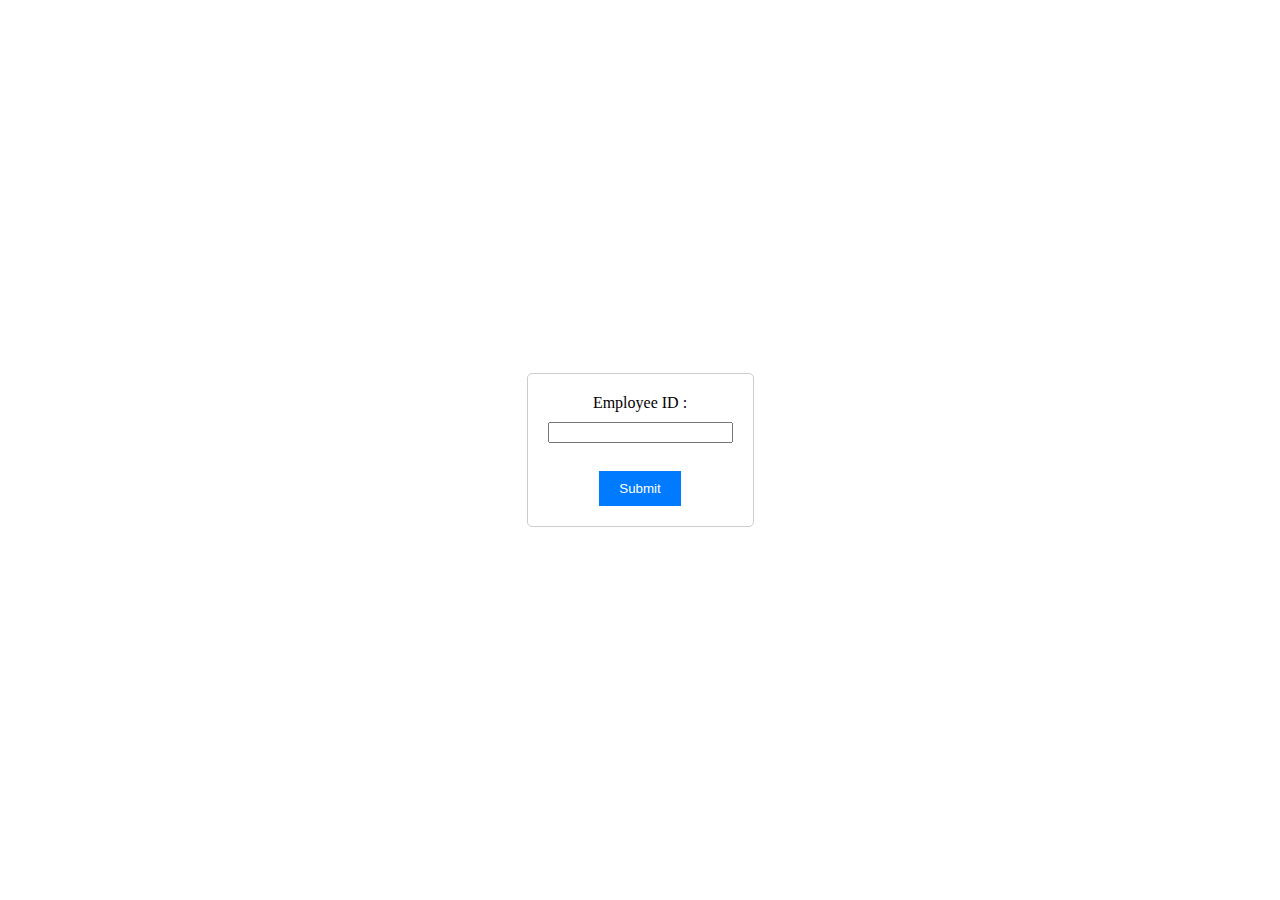
<file: templates/delform.html>
<!DOCTYPE html>
<html lang="en">
<head>
    <meta charset="UTF-8">
    <title>Title</title>
    <style>
        /* Center the form */
        body {
            display: flex;
            justify-content: center;
            align-items: center;
            height: 100vh;
            margin: 0;
        }

        form {
            text-align: center;
            padding: 20px;
            border: 1px solid #ccc;
            border-radius: 5px;
        }

        label, input {
            display: block;
            margin-bottom: 10px;
        }

        button {
            background-color: #007bff;
            color: #fff;
            border: none;
            padding: 10px 20px;
            cursor: pointer;
        }

        button:hover {
            background-color: #0056b3;
        }
    </style>
</head>
<body>
    <form method="GET" action="{{ url_for('delete')}}">
        <label for="eid">  Employee ID :</label>
        <input type="text" id="eid" name="eid" value=""><br>

        <button type="submit">Submit</button>
    </form>
</body>
</html>
</file>
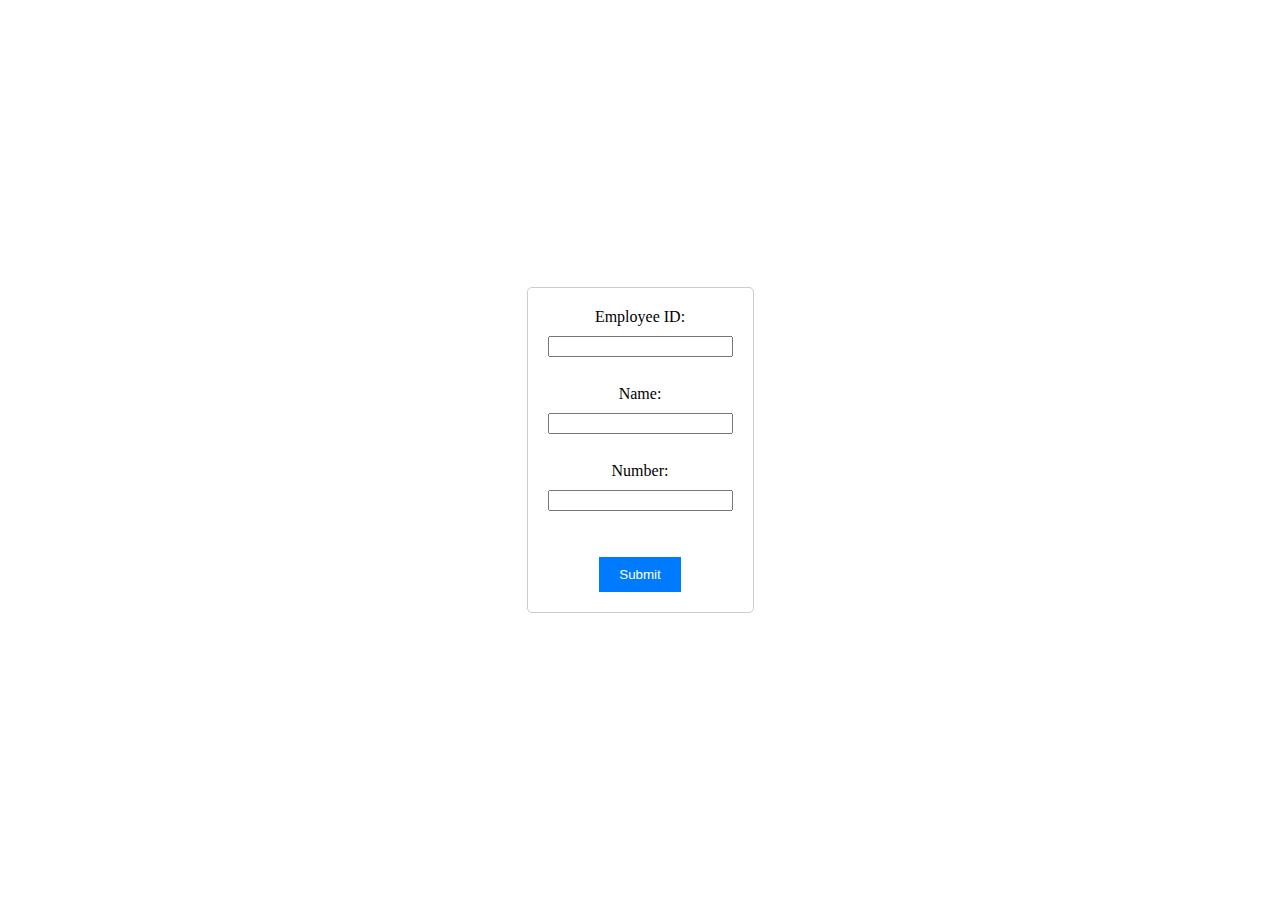
<file: templates/form.html>
<!DOCTYPE html>
<html lang="en">
<head>
    <meta charset="UTF-8">
    <title>Title</title>
    <style>
        /* Add CSS styles for centering the form */
        body {
            display: flex;
            justify-content: center;
            align-items: center;
            height: 100vh;
            margin: 0;
        }

        form {
            text-align: center;
            padding: 20px;
            border: 1px solid #ccc;
            border-radius: 5px;
        }

        label, input {
            display: block;
            margin-bottom: 10px;
        }

        button {
            background-color: #007bff;
            color: #fff;
            border: none;
            padding: 10px 20px;
            cursor: pointer;
        }

        button:hover {
            background-color: #0056b3;
        }
    </style>
</head>
<body>
    <form method="post" action="{{ url_for('submit_form')}}">
        <label for="id">Employee ID:</label>
        <input type="text" id="id" name="id" value=""><br>

        <label for="fname">Name:</label>
        <input type="text" id="fname" name="fname" value=""><br>

        <label for="lname">Number:</label>
        <input type="text" id="lname" name="lname" value=""><br><br>

        <button type="submit">Submit</button>
    </form>
</body>
</html>
</file>
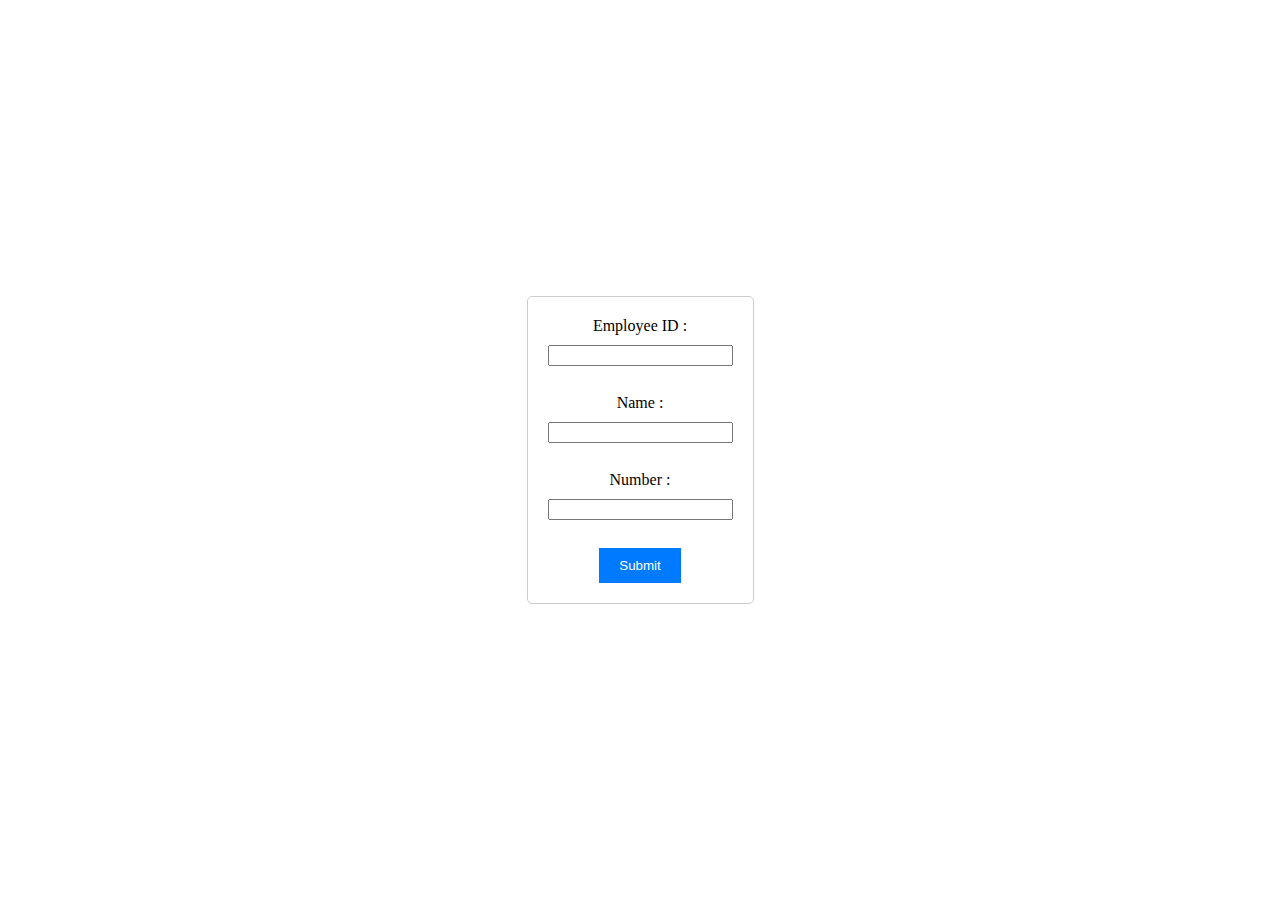
<file: templates/update.html>
<!DOCTYPE html>
<html lang="en">
<head>
    <meta charset="UTF-8">
    <title>Title</title>
    <style>
        /* Center the form */
        body {
            display: flex;
            justify-content: center;
            align-items: center;
            height: 100vh;
            margin: 0;
        }

        form {
            text-align: center;
            padding: 20px;
            border: 1px solid #ccc;
            border-radius: 5px;
        }

        label, input {
            display: block;
            margin-bottom: 10px;
        }

        button {
            background-color: #007bff;
            color: #fff;
            border: none;
            padding: 10px 20px;
            cursor: pointer;
        }

        button:hover {
            background-color: #0056b3;
        }
    </style>
</head>
<body>
    <form method="POST" action="{{ url_for('update')}}">
        <label for="eid">  Employee ID :</label>
        <input type="text" id="eid" name="eid" value=""><br>

      <label for="name">  Name :</label>
        <input type="text" id="name" name="name" value=""><br>

      <label for="num">  Number :</label>
        <input type="text" id="num" name="num" value=""><br>

        <button type="submit">Submit</button>
    </form>
</body>
</html>
</file>
